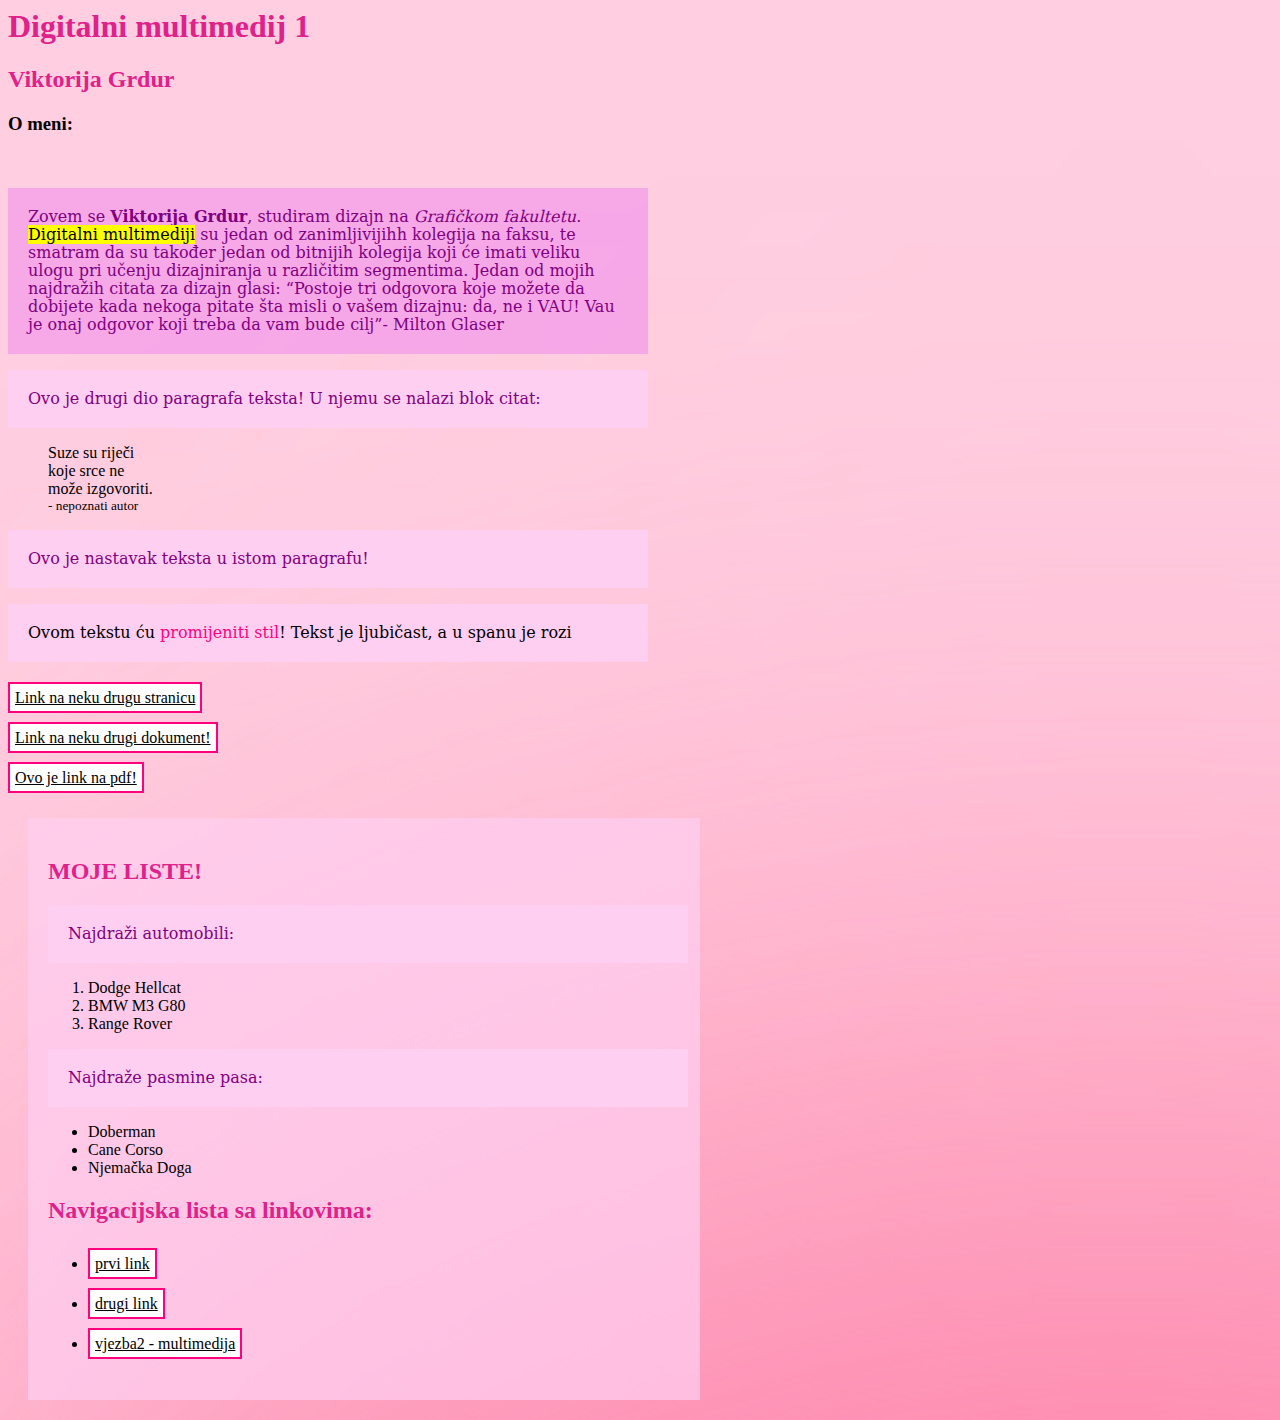
<file: index.html>
<!DOCKTYPE html>
<html>
<head>
	<title>Viktorija Grdur - moj html dokument</title>
	<link rel="stylesheet" href="stil.css"/>
</head>
<body class="pozadina">
	<h1>Digitalni multimedij 1</h1>
	<h2>Viktorija Grdur</h2>
	<h3>O meni:</h3><br/>
	<p class="paragraf_2">Zovem se <b>Viktorija Grdur</b>, studiram dizajn na <i>Grafičkom fakultetu</i>. <mark>Digitalni multimediji</mark> su jedan od zanimljivijihh kolegija na faksu, te smatram da su također jedan od bitnijih kolegija koji će imati veliku ulogu pri učenju dizajniranja u različitim segmentima.
	Jedan od mojih najdražih citata za dizajn glasi: <q>Postoje tri odgovora koje možete da dobijete kada nekoga pitate šta misli o vašem dizajnu: da, ne i VAU! Vau je onaj odgovor koji treba da vam bude cilj</q>- Milton Glaser
	</p>
	<p>Ovo je drugi dio paragrafa teksta! U njemu se nalazi blok citat:</p>
	<blockquote>
		Suze su riječi <br/>
		koje srce ne<br/>
		može izgovoriti.<br/>
		<small>- nepoznati autor</small>
	</blockquote>
	<p>Ovo je nastavak teksta u istom paragrafu!</p>
	<p style="color:black;">Ovom tekstu ću <span>promijeniti stil</span>! Tekst je ljubičast, a u spanu je rozi</p>
	
	<a href="https://www.w3schools.com/">Link na neku drugu stranicu</a><br/>
	<a href="vjezba.html">Link na neku drugi dokument!</a><br/>
	<a href="Dokumenti/10_vježba_HTML.pdf">Ovo je link na pdf!</a>
	<div class="novi_blok">
	<h2>MOJE LISTE!</h2>
	<p>Najdraži automobili:</p>
	<ol>
		<li>Dodge Hellcat</li>
		<li>BMW M3 G80</li>
		<li>Range Rover</li>
	</ol>
	<p>Najdraže pasmine pasa:</p>
	<ul>
		<li>Doberman</li>
		<li>Cane Corso</li>
		<li>Njemačka Doga</li>
	</ul>
	<h2>Navigacijska lista sa linkovima:</h2>
	<nav>
		<ul>
			<li><a href="#">prvi link</a></li>
			<li><a href="#">drugi link</a></li>
			<li><a href="vjezba2.html">vjezba2 - multimedija</a></li>
		</ul>
	</nav>
	</div>
	
	
	
</body>
</html>
</file>
<file: stil.css>
/* CSS Document */
p {
	color: purple;
	font-family: Constantia, "Lucida Bright", "DejaVu Serif", Georgia, "serif";
	font-size: 16px;
	line-height: 18px;
	width: 600px;
	background-color: #FFCFF1;
	padding: 20px;
}
.paragraf_2 {color: purple; background-color: rgba(238, 130, 238, 0.5)}
.novi_blok {
	color: black; background-color: rgba(255, 207, 241, 0.7);
	padding: 20px;
	margin: 20px;
	width: 50%;
}
h1, h2 {
	font-family: bradley hand, cursive;
	color: #E0218A;
}

span {color: #FF007F;}
.pozadina {
	background-image: url("Dokumenti/roza.jpg");
}
.drugapozadina{
	background-color: #D8BFD8;
}
a:link {
	color: black;
	background-color: white;
	padding: 5px;
	line-height: 40px;
	border: 2px solid #ff007f; 
}

a:hover{
	background-color: #d470a2;
}

img{
	height: 200px;
}
</file>
